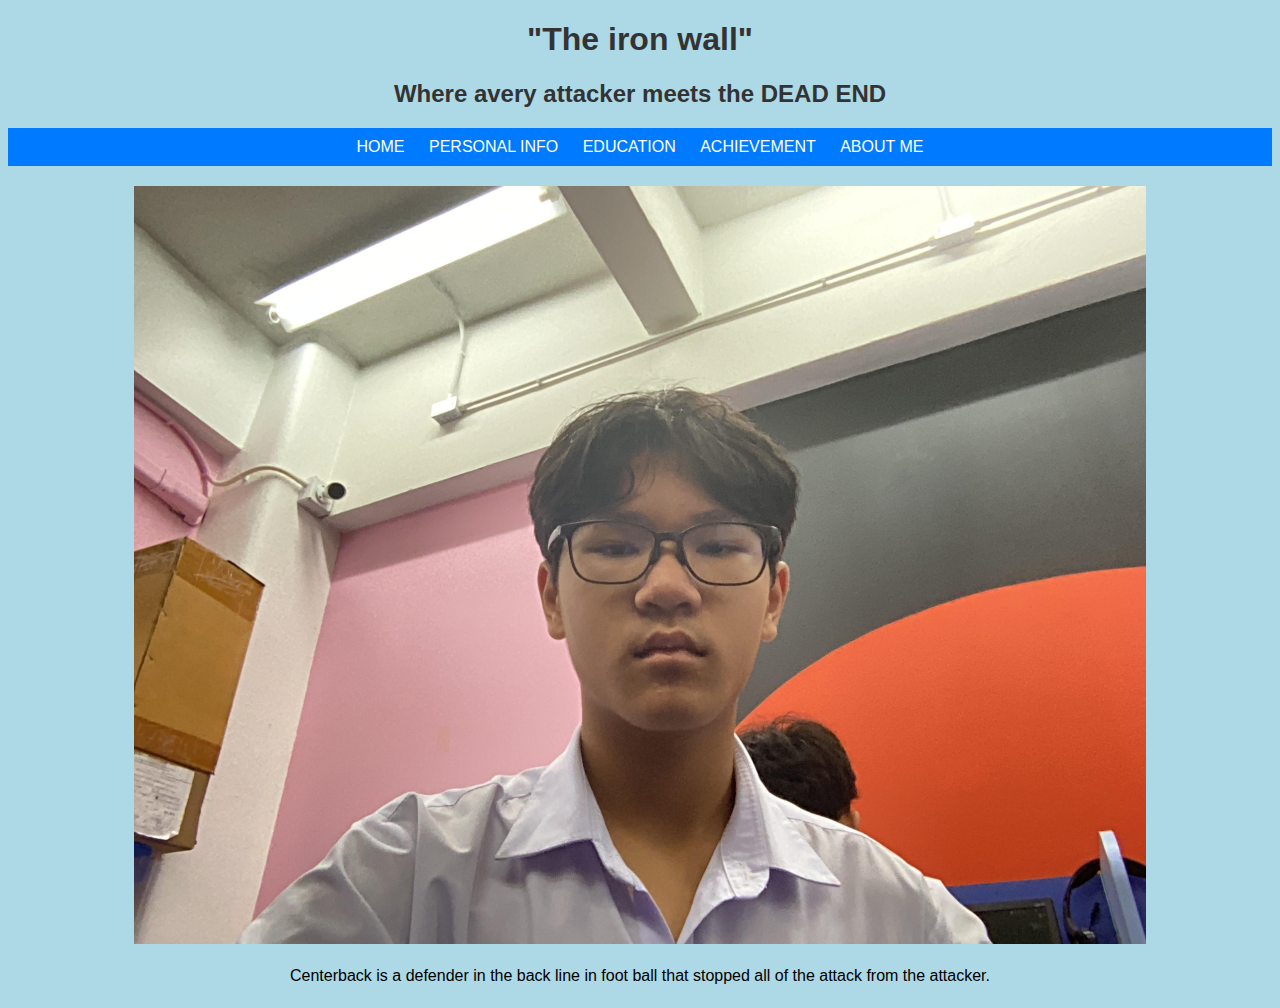
<file: index.html>
<!DOCTYPE html>
<html>
<head>
<title>"The iron wall"</title>
<style>
body {
  background-color: lightblue;
  font-family: Arial, sans-serif;
  text-align: center;
}

h1, h2 {
  color: #333;
}

p {
  font-size: 16px;
  line-height: 1.5;
  margin-bottom: 20px;
}

img {
  display: block;
  margin: 20px auto;
  max-width: 80%;
  height: auto;
}

nav {
  background-color: #007bff;
  color: white;
  padding: 10px 0;
}

nav ul {
  margin: 0;
  padding: 0;
  list-style: none;
  text-align: center;
}

nav li {
  display: inline-block;
  margin: 0 10px;
}

nav a {
  color: white;
  text-decoration: none;
}

nav a:hover {
  text-decoration: underline;
}
</style>
</head>
<body>

<h1>"The iron wall"</h1>
<h2>Where avery attacker meets the DEAD END</h2>

<nav>
  <ul>
    <li><a href="index.html">HOME</a></li>
    <li><a href="personalinfo.html">PERSONAL INFO</a></li>
    <li><a href="education.html">EDUCATION</a></li>
    <li><a href="achivement.html">ACHIEVEMENT</a></li>
    <li><a href="aboutme.html">ABOUT ME</a></li>
</ul>
</nav>

<img src="m322601.jpg">

<p>Centerback is a defender in the back line in foot ball that stopped all of the attack from the attacker.</p>

</body>
</html>
</file>
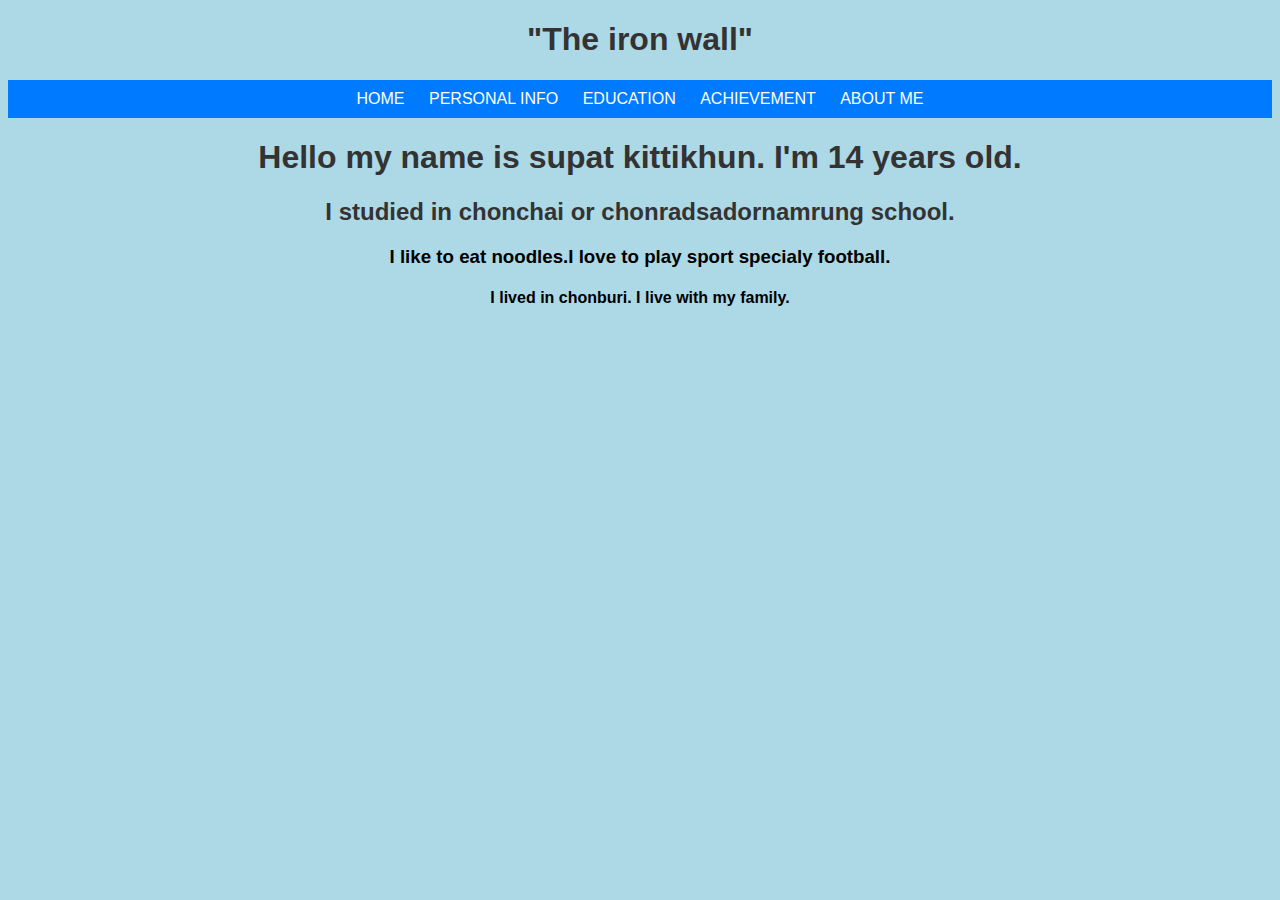
<file: aboutme.html>
<!DOCTYPE html>
<html lang="en">
<head>
    <meta charset="UTF-8">
    <meta name="viewport" content="width=device-width, initial-scale=1.0">
    <title>GOAL MACHINE</title>
    <link rel="stylesheet" href="style.css">
</head>
<body>
    <header>
        <h1>"The iron wall"</h1>
        <nav>
            <ul>
                <li><a href="index.html">HOME</a></li>
                <li><a href="personalinfo.html">PERSONAL INFO</a></li>
                <li><a href="education.html">EDUCATION</a></li>
                <li><a href="achivement.html">ACHIEVEMENT</a></li>
                <li><a href="aboutme.html">ABOUT ME</a></li>
            </ul>
        </nav>
    </header>

    <main>
        <section class="profile">
            <h1>Hello my name is supat kittikhun. I'm 14 years old.</h1>
            <h2> I studied in chonchai or chonradsadornamrung school.</h2>
            <h3> I like to eat noodles.I love to play sport specialy football.</h3>
            <h4>I lived in chonburi. I live with my family.</h4>
        </section>
    </main>
</body>
</html>
</file>
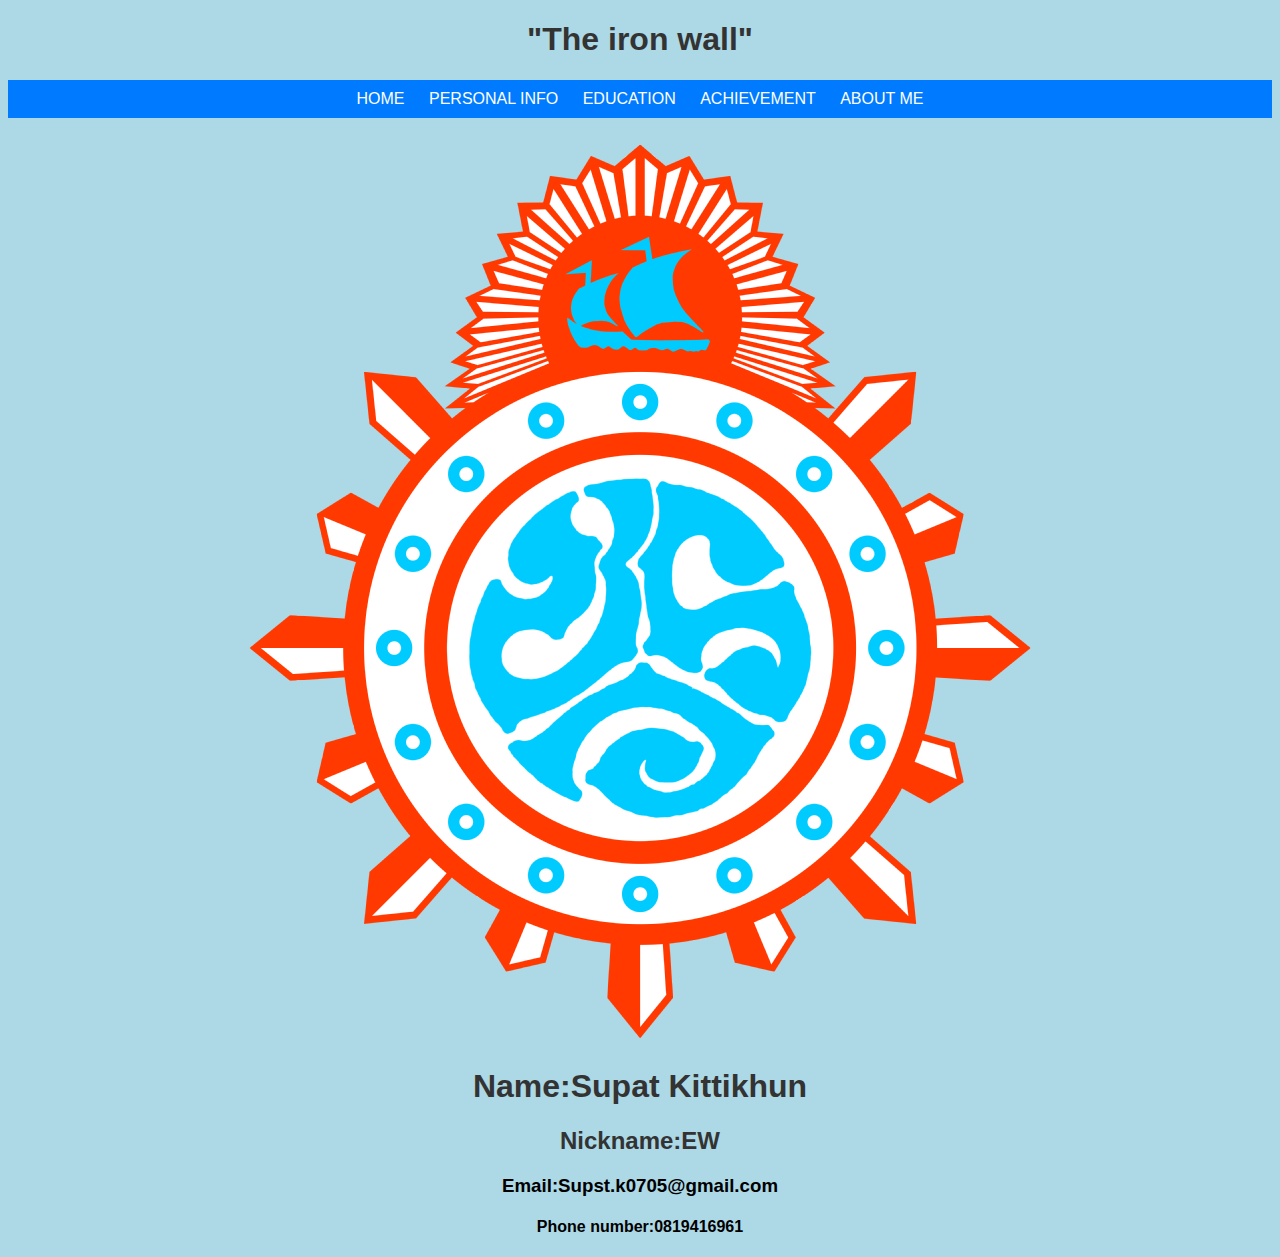
<file: personalinfo.html>
<!DOCTYPE html>
<html lang="en">
<head>
    <meta charset="UTF-8">
    <meta name="viewport" content="width=device-width, initial-scale=1.0">
    <title>GOAL MACHINE</title>
    <link rel="stylesheet" href="style.css">
</head>
<body>
    <header>
        <h1>"The iron wall"</h1>
        <nav>
            <ul>
                <li><a href="index.html">HOME</a></li>
                <li><a href="personalinfo.html">PERSONAL INFO</a></li>
                <li><a href="education.html">EDUCATION</a></li>
                <li><a href="achivement.html">ACHIEVEMENT</a></li>
                <li><a href="aboutme.html">ABOUT ME</a></li>
            </ul>
        </nav>
    </header>

    <main>
        <section class="profile">
            <img src="m322603.png" alt="school">
            <h1>Name:Supat Kittikhun</h1>
            <h2>Nickname:EW</h2>
            <h3>Email:Supst.k0705@gmail.com</h3>
            <h4>Phone number:0819416961</h4>
        </section>
    </main>
</body>
</html>
</file>
<file: style.css>
body {
    background-color: lightblue;
    font-family: Arial, sans-serif;
    text-align: center;
  }
  
  h1, h2 {
    color: #333;
  }
  
  p {
    font-size: 16px;
    line-height: 1.5;
    margin-bottom: 20px;
  }
  
  img {
    display: block;
    margin: 20px auto;
    max-width: 80%;
    height: auto;
  }
  
  nav {
    background-color: #007bff;
    color: white;
    padding: 10px 0;
  }
  
  nav ul {
    margin: 0;
    padding: 0;
    list-style: none;
    text-align: center;
  }
  
  nav li {
    display: inline-block;
    margin: 0 10px;
  }
  
  nav a {
    color: white;
    text-decoration: none;
  }
  
  nav a:hover {
    text-decoration: underline;
  }
  #profile img {
    width: 200px;
    height: 200px;
  }
  .Chonchai {
    width: 250px;
    height: 250px;
  }
</file>
